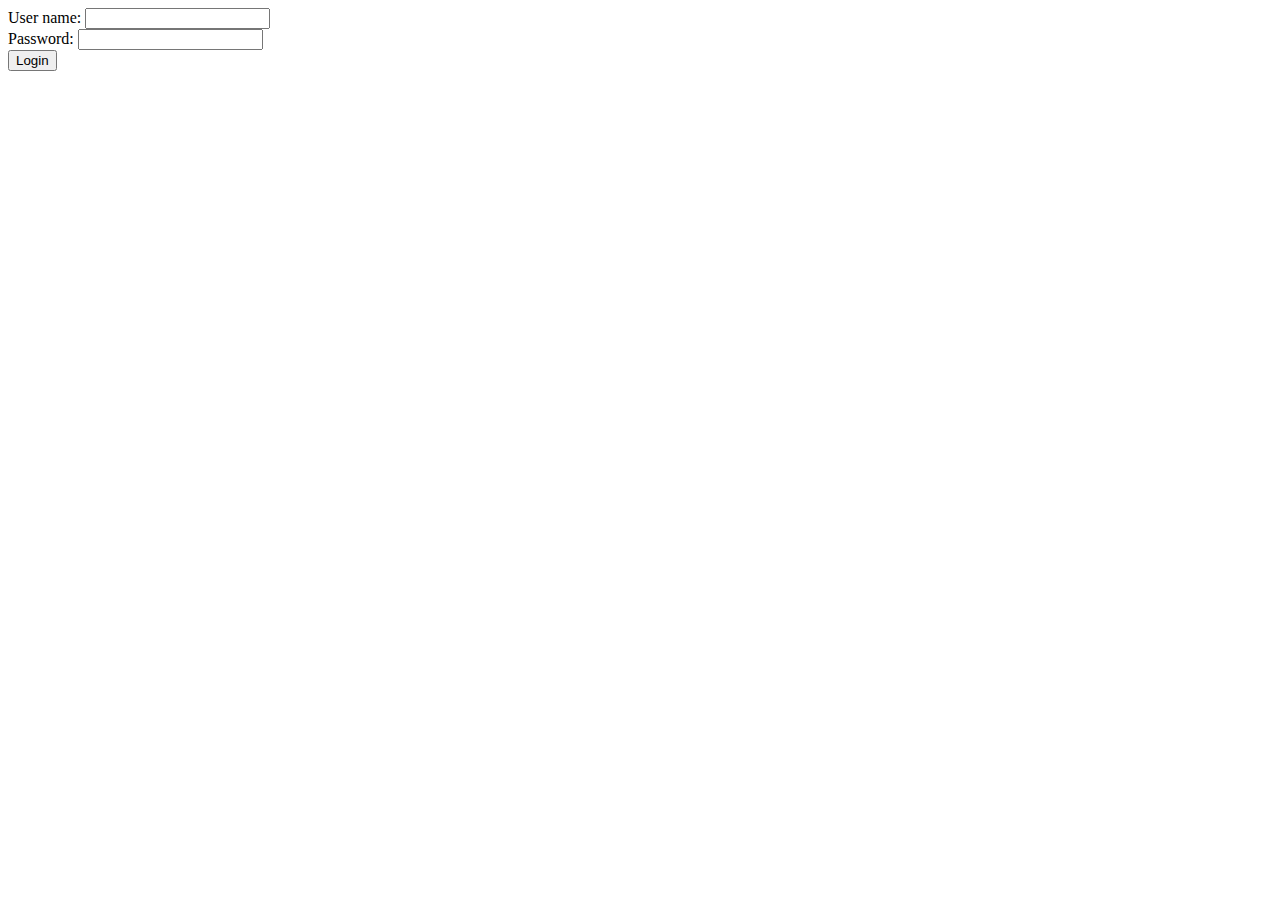
<file: easylogin/src/main/resources/templates/index.html>
<!DOCTYPE html>
<html xmlns:th="http://www.thymeleaf.org">
<head>
<meta charset="UTF-8"/>
<title>Insert title here</title>
</head>
<body>

<form name="loginForm" action="/login">
	<div>
		<span>User name:</span>
		<input type="text" name="userName" />
	</div>
	<div>
		<span>Password:</span>
		<input type="password" name="password" />
	</div>
	<button type="submit">Login</button>
</form>

</body>
</html>
</file>
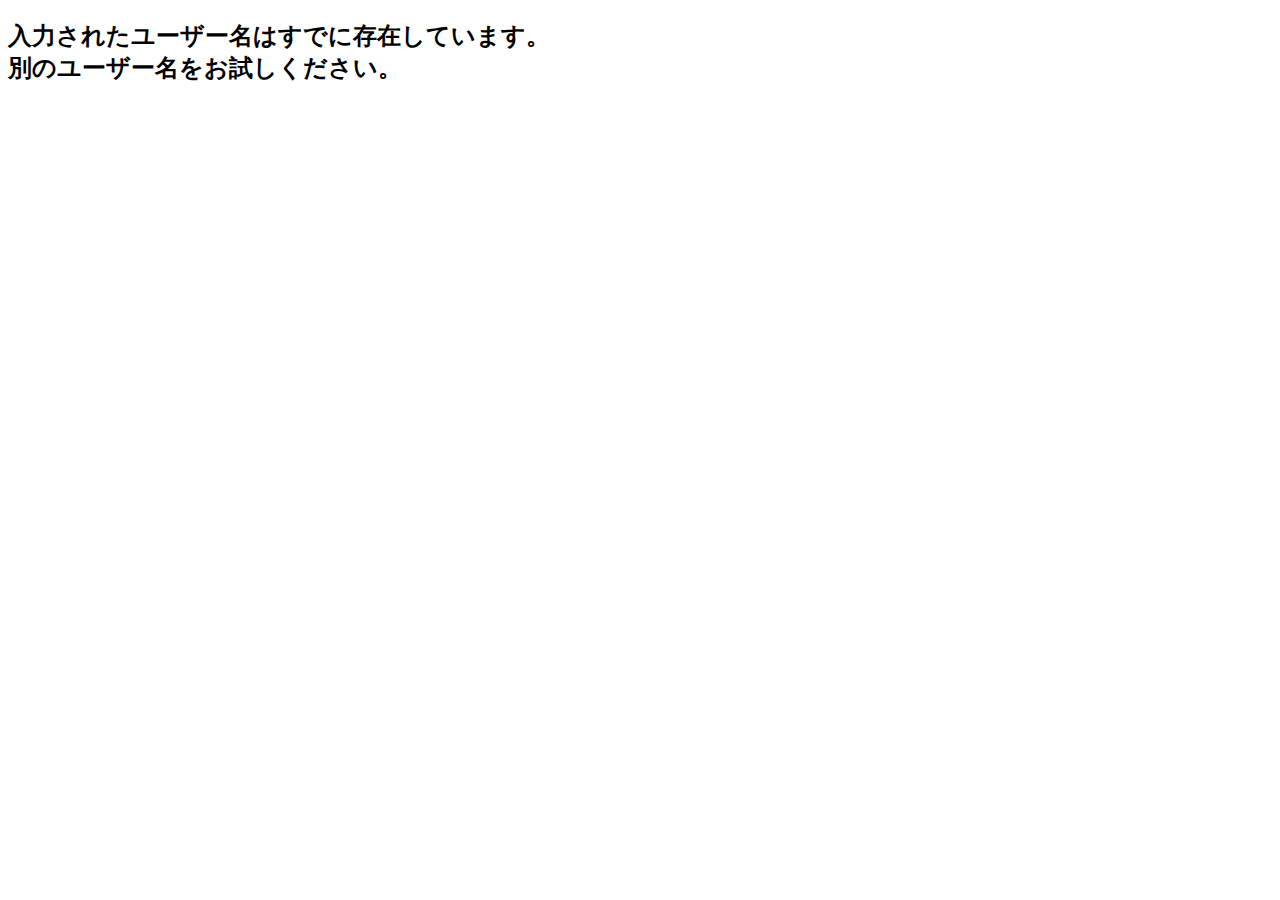
<file: utopiateam_myfiles/dialog_duplicated_user_name.html>
<!DOCTYPE html>
<html xmlns:th="http://www.thymeleaf.org">
<head>
<meta charset="UTF-8" />
<title>ONLINE STORE utopia</title>
</head>
<body>

<th:block th:fragment="dialogDuplicatedUserName">
	<div id="duplicatedUserName" title="ユーザー名重複" class="hidden">
		<h2 class="error">
		入力されたユーザー名はすでに存在しています。<br />
		別のユーザー名をお試しください。
		</h2>
	</div>
</th:block>


</body>
</html>
</file>
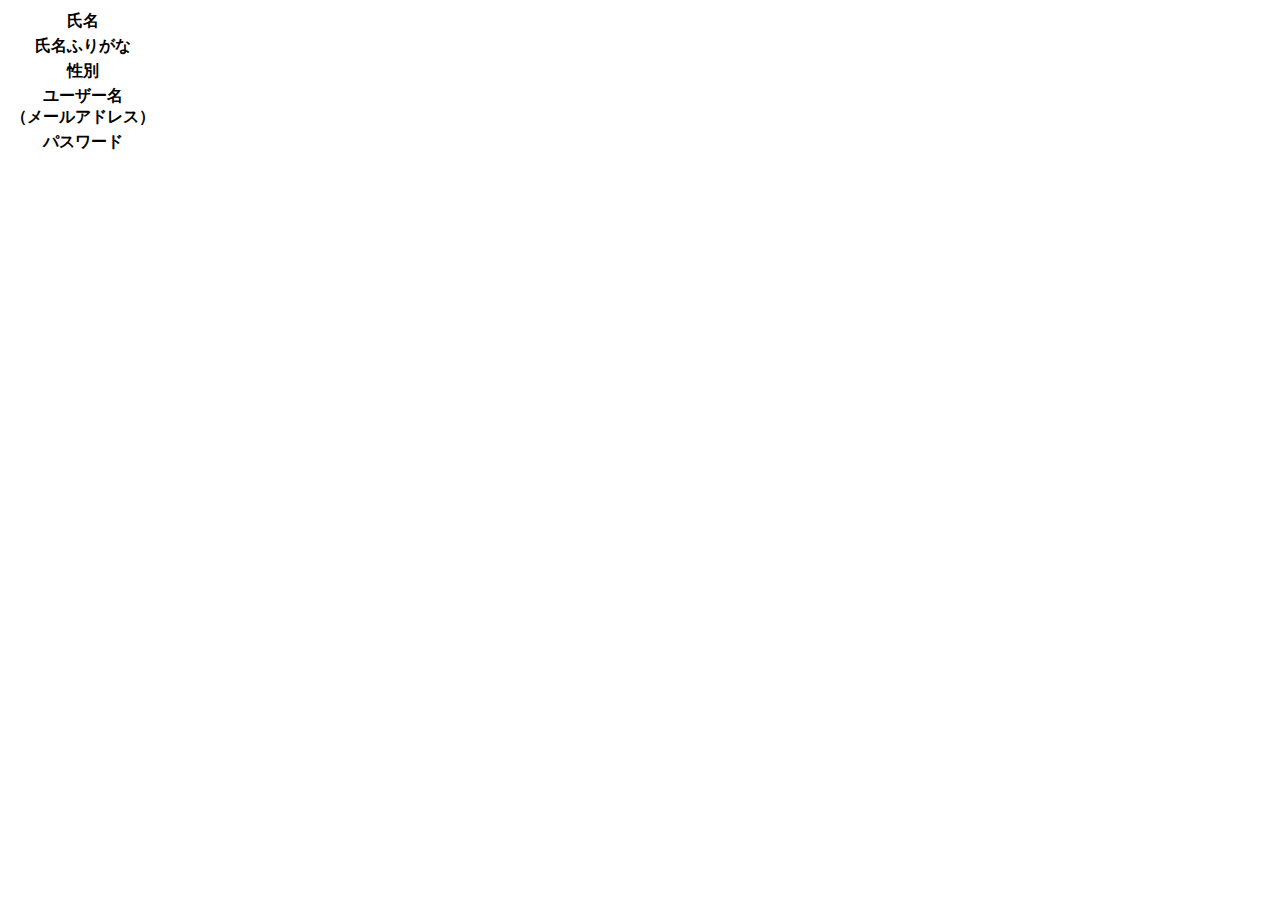
<file: utopiateam_myfiles/dialog_input_user_confirm.html>
<!DOCTYPE html>
<html xmlns:th="http://www.thymeleaf.org">
<head>
<meta charset="UTF-8" />
<title>ONLINE STORE utopia</title>
</head>
<body>

<th:block th:fragment="dialogInputUserConfirm">
	<div id="inputUserConfirm" title="入力内容確認" class="hidden">
		<table class="user confirm">
			<tr>
				<th>氏名</th>
				<td>
					<span class="familyName"></span>
					<span class="firstName"></span>
				</td>
			</tr>
			<tr>
				<th>氏名ふりがな</th>
				<td>
					<span class="familyNameKana"></span>
					<span class="firstNameKana"></span>
				</td>
			</tr>
			<tr>
				<th>性別</th>
				<td>
					<span class="gender"></span>
				</td>
			</tr>
			<tr>
				<th>ユーザー名<br /><span class="note">（メールアドレス）</span></th>
				<td>
					<span class="userName"></span>
				</td>
			</tr>
			<tr>
				<th>パスワード</th>
				<td>
					<span class="password"></span>
				</td>
			</tr>
		</table>
	</div>
</th:block>
</body>
</html>
</file>
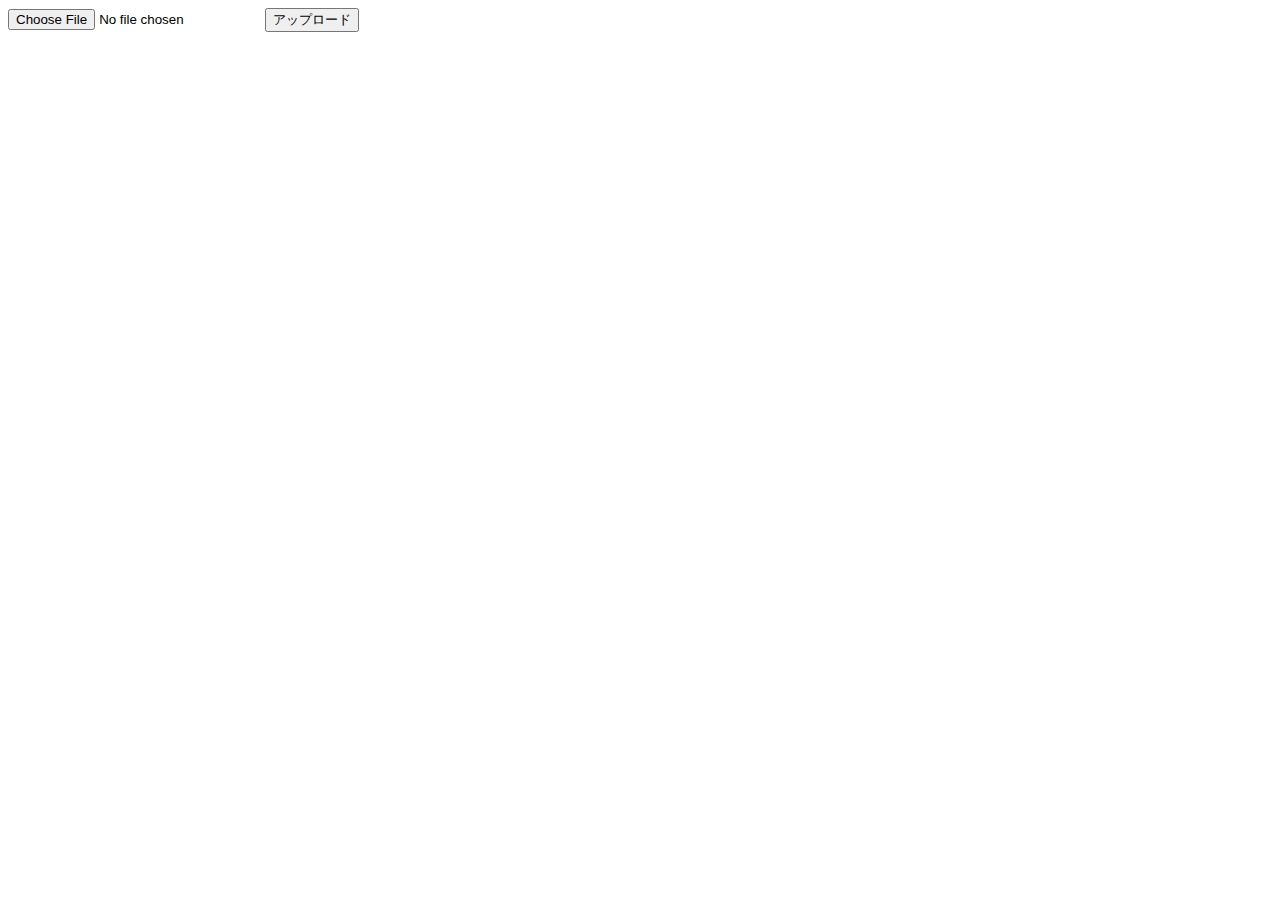
<file: login_mypage/up/form.html>
<!DOCTYPE html>
<html lang="ja">
    
     <head>
        <meta charset="utf-8">
         <title>画像</title>
   
    </head>
    
    <body>
        
        <form method="post" action="upload.php" enctype="multipart/form-data">
            
            <input type="hidden" name="max_file_size" value="5000000"/>
            <input type="file" name="upfile" size="50"/>
            <input type="submit" value="アップロード"/>
            
        </form>
        
    </body>
</html>
</file>
